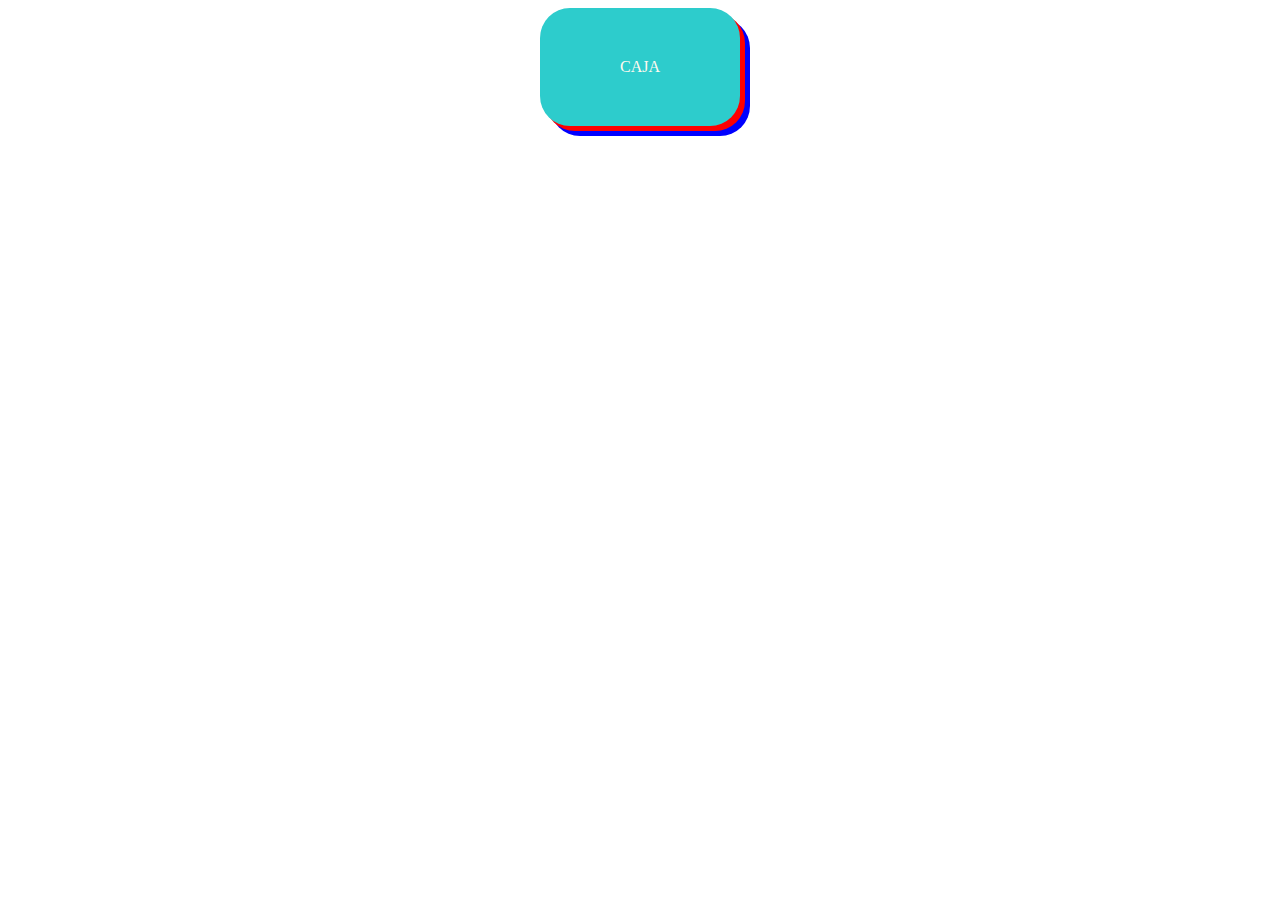
<file: box shadow/index.html>
<!DOCTYPE html>
<html lang="en">
<head>
    <meta charset="UTF-8">
    <meta http-equiv="X-UA-Compatible" content="IE=edge">
    <meta name="viewport" content="width=device-width, initial-scale=1.0">
    <link rel="stylesheet" href="style.css">
    <title>Display</title>
</head>
<body>
   <div class="caja">CAJA</div>
</body>
</html>
</file>
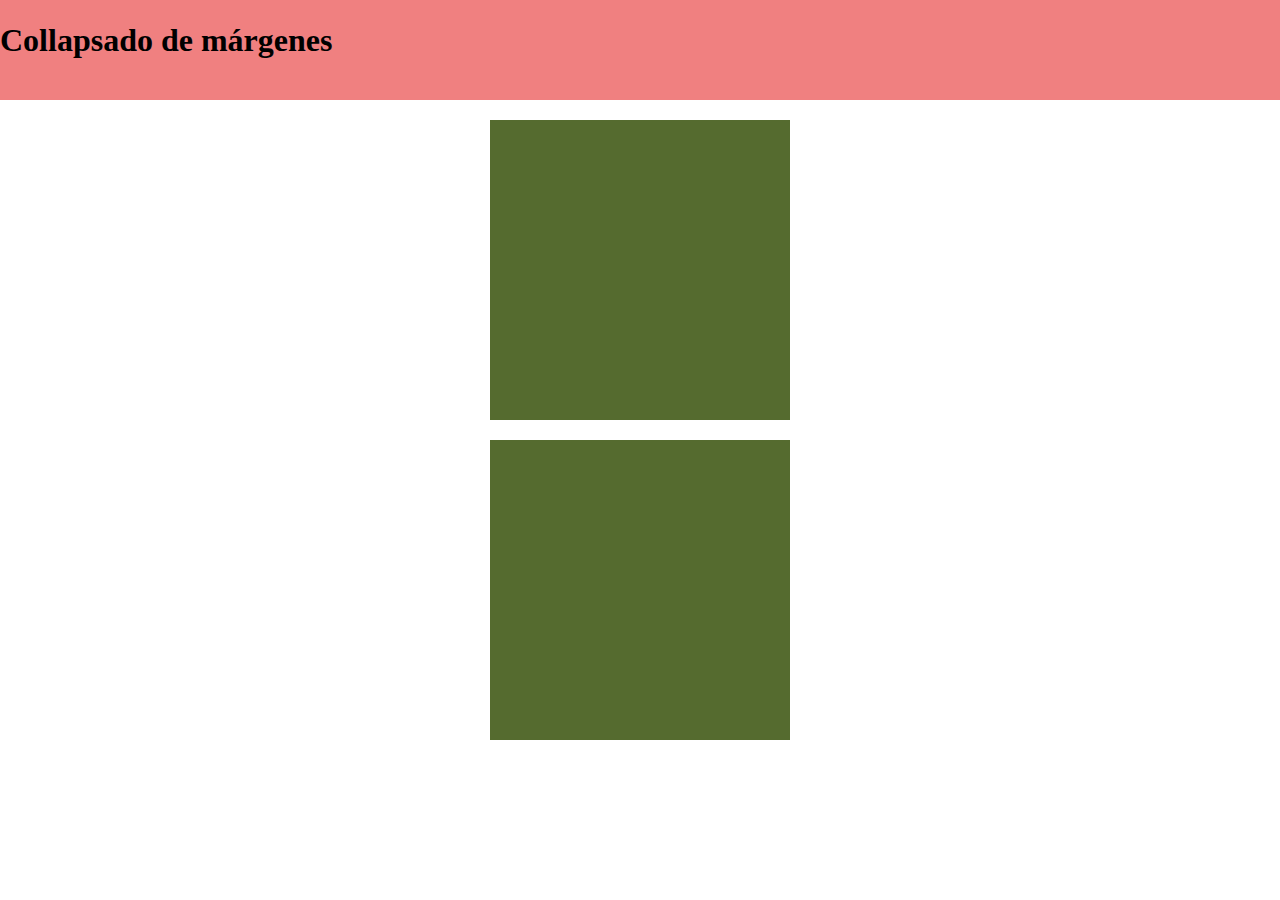
<file: Colapsado margenes/index.html>
<!DOCTYPE html>
<html lang="en">
<head>
    <meta charset="UTF-8">
    <meta http-equiv="X-UA-Compatible" content="IE=edge">
    <meta name="viewport" content="width=device-width, initial-scale=1.0">
    <link rel="stylesheet" href="style.css">
    <title>Colapsado de Márgenes</title>
</head>
<body>
    <header class="header">
        <h1 class="tittle">Collapsado de márgenes</h1>
    </header>
    <div class="box-1"></div>
    <div class="box-2"></div>
</body>
</html>
</file>
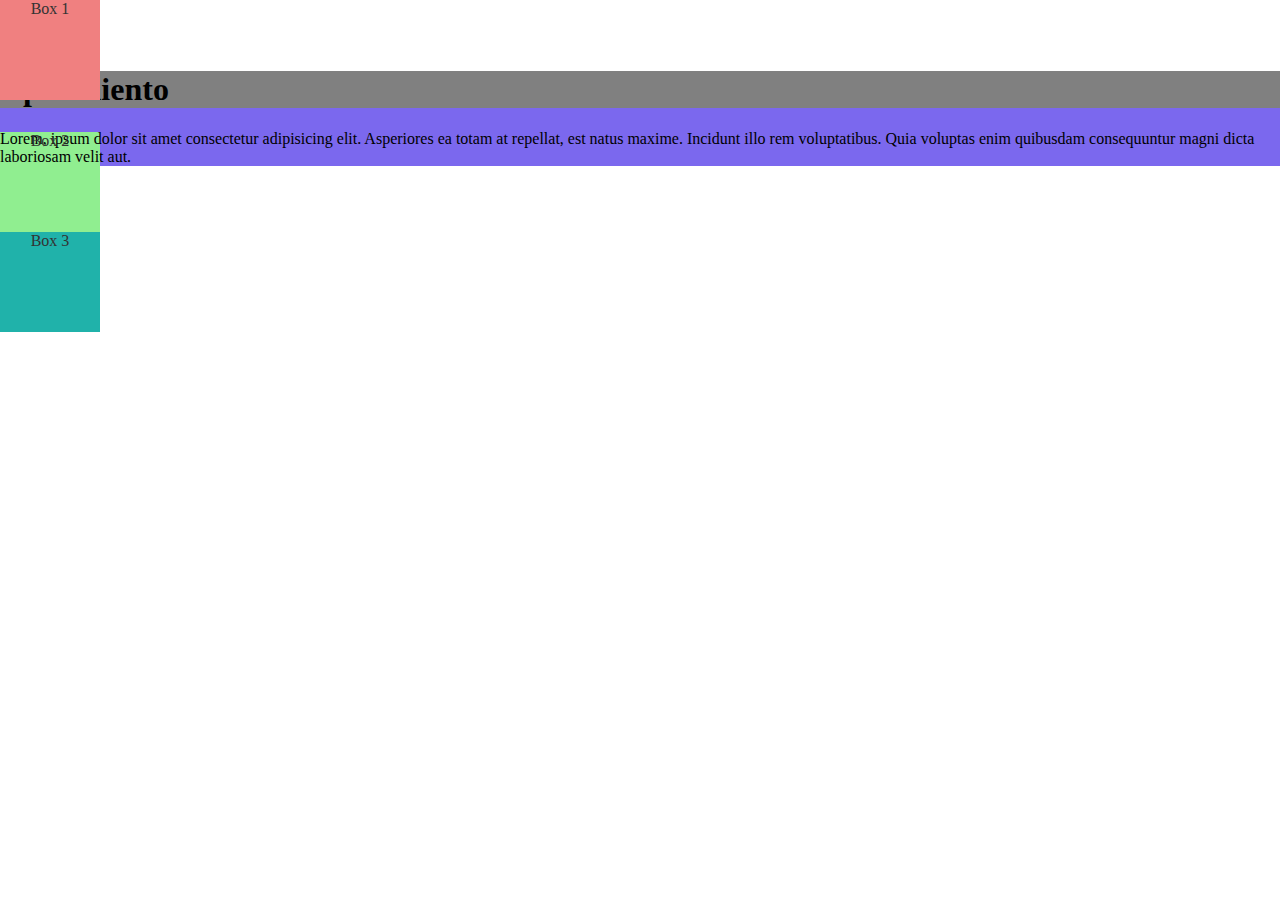
<file: contexto de apilamiento/index.html>
<!DOCTYPE html>
<html lang="en">
<head>
    <meta charset="UTF-8">
    <meta http-equiv="X-UA-Compatible" content="IE=edge">
    <meta name="viewport" content="width=device-width, initial-scale=1.0">
    <link rel="stylesheet" href="style.css">
    <title>Document</title>
</head>
<body>
    <div class="box box-1">Box 1</div>
    <div class="container">
        <h1 class="title">Apilamiento</h1>
        <p class="text">
            Lorem, ipsum dolor sit amet consectetur adipisicing elit. Asperiores ea totam at repellat, est natus maxime. Incidunt illo rem voluptatibus. Quia voluptas enim quibusdam consequuntur magni dicta laboriosam velit aut.
        </p>
    </div>
    <div class="box box-2">Box 2</div>
    <div class="box box-3">Box 3</div>
</body>
</html>
</file>
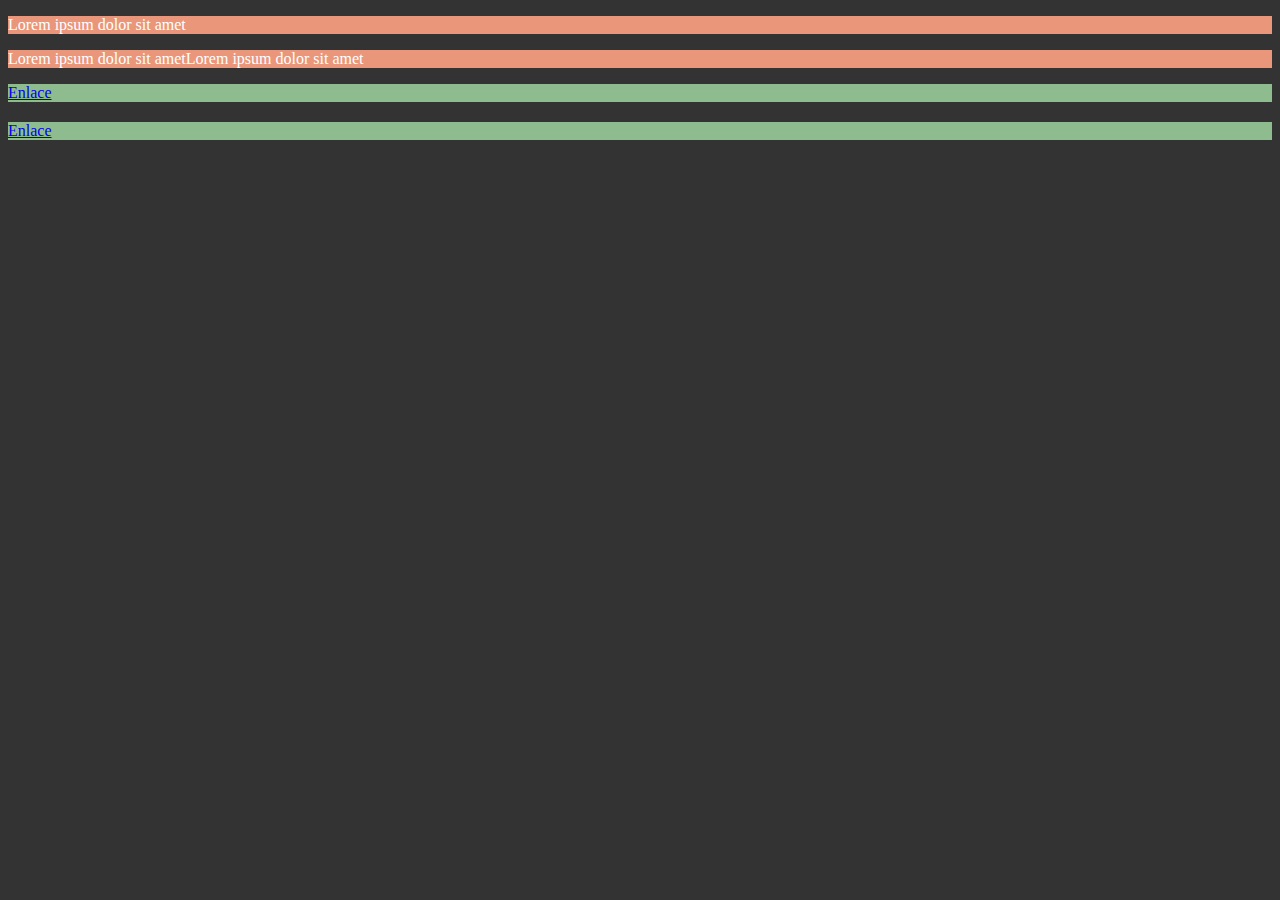
<file: display/index.html>
<!DOCTYPE html>
<html lang="en">
<head>
    <meta charset="UTF-8">
    <meta http-equiv="X-UA-Compatible" content="IE=edge">
    <meta name="viewport" content="width=device-width, initial-scale=1.0">
    <link rel="stylesheet" href="style.css">
    <title>Display</title>
</head>
<body>
    <p class="text">Lorem ipsum dolor sit amet</p>
    <p class="text">Lorem ipsum dolor sit ametLorem ipsum dolor sit amet</p>
    <a href="#" class="link">Enlace</a>
    <a href="#" class="link">Enlace</a>
</body>
</html>
</file>
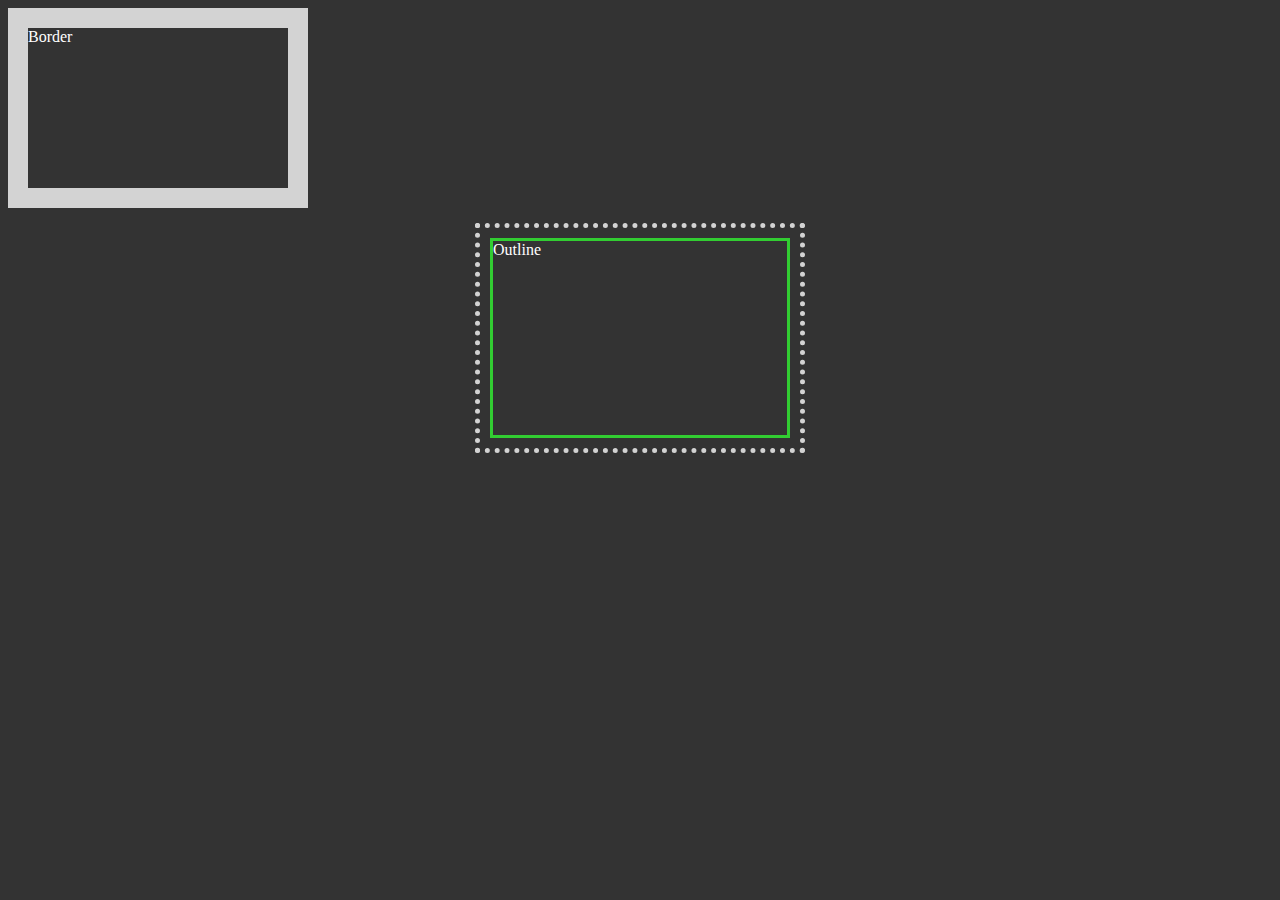
<file: outline/index.html>
<!DOCTYPE html>
<html lang="en">
<head>
    <meta charset="UTF-8">
    <meta http-equiv="X-UA-Compatible" content="IE=edge">
    <meta name="viewport" content="width=device-width, initial-scale=1.0">
    <link rel="stylesheet" href="style.css">
    <title>Display</title>
</head>
<body>
    <div class="border">Border</div>
    <div class="outline">Outline</div>
</body>
</html>
</file>
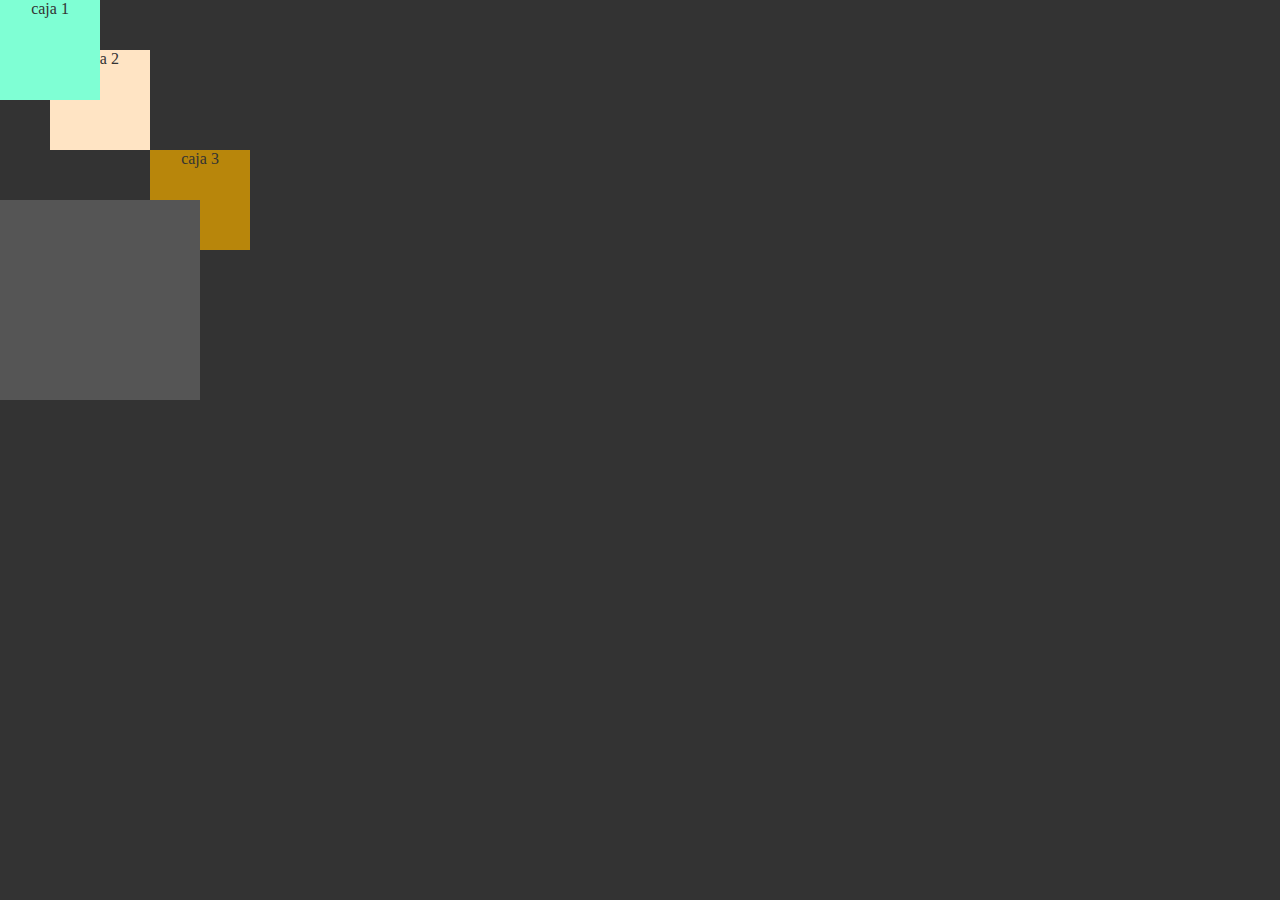
<file: Posicionamiento/index.html>
<!DOCTYPE html>
<html lang="en">
<head>
    <meta charset="UTF-8">
    <meta http-equiv="X-UA-Compatible" content="IE=edge">
    <meta name="viewport" content="width=device-width, initial-scale=1.0">
    <!-- <link rel="stylesheet" href="relative.css"> -->
    <link rel="stylesheet" href="z-index.css">
    <title>Display</title>
</head>
<body>
    <div class="box box-1">caja 1</div>
    <div class="box box-2">caja 2</div>
    <!-- <div class="box ">caja 2</div>
    <div class="box ">caja 2</div>
    <div class="box ">caja 2</div>
    <div class="box ">caja 2</div> -->
    <div class="container">
        <div class="box box-3">caja 3</div>
    </div>
</body>
</html>
</file>
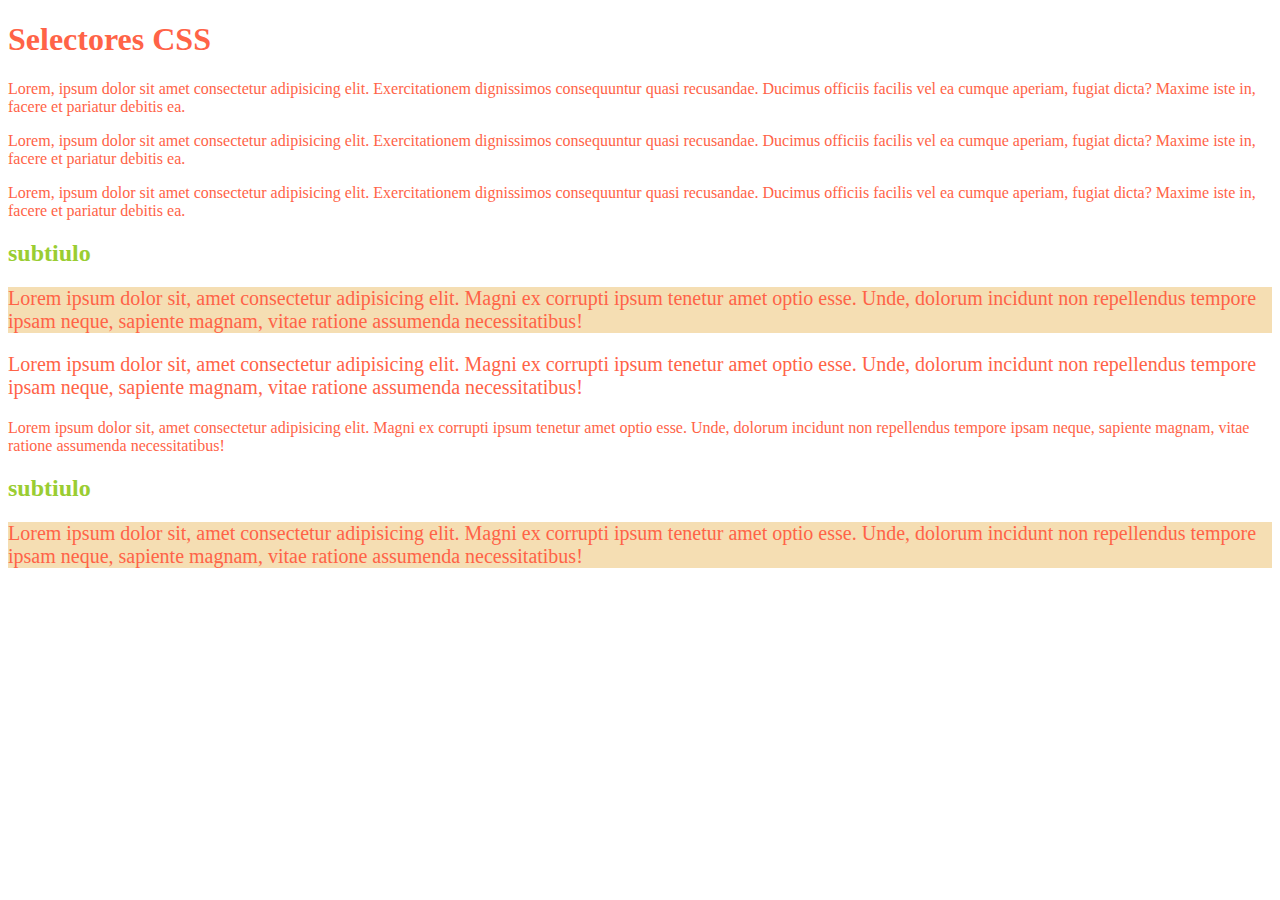
<file: selectores/index.html>
<!DOCTYPE html>
<html lang="en">
<head>
    <meta charset="UTF-8">
    <meta http-equiv="X-UA-Compatible" content="IE=edge">
    <meta name="viewport" content="width=device-width, initial-scale=1.0">
    <link rel="stylesheet" href="style2.css">
    <title>Selectores</title>
</head>
<body>
    <h1>Selectores CSS</h1>
    <p id="parrafo">Lorem, ipsum dolor sit amet consectetur adipisicing elit. Exercitationem dignissimos consequuntur quasi recusandae. Ducimus officiis facilis vel ea cumque aperiam, fugiat dicta? Maxime iste in, facere et pariatur debitis ea.</p>
    <p class="etiqueta">Lorem, ipsum dolor sit amet consectetur adipisicing elit. Exercitationem dignissimos consequuntur quasi recusandae. Ducimus officiis facilis vel ea cumque aperiam, fugiat dicta? Maxime iste in, facere et pariatur debitis ea.</p>
    <p class="etiqueta">Lorem, ipsum dolor sit amet consectetur adipisicing elit. Exercitationem dignissimos consequuntur quasi recusandae. Ducimus officiis facilis vel ea cumque aperiam, fugiat dicta? Maxime iste in, facere et pariatur debitis ea.</p>
    <div>
        <h2 class="sub">subtiulo</h2>
        <p class="text">Lorem ipsum dolor sit, amet consectetur adipisicing elit. Magni ex corrupti ipsum tenetur amet optio esse. Unde, dolorum incidunt non repellendus tempore ipsam neque, sapiente magnam, vitae ratione assumenda necessitatibus!</p>
        <p class="text">Lorem ipsum dolor sit, amet consectetur adipisicing elit. Magni ex corrupti ipsum tenetur amet optio esse. Unde, dolorum incidunt non repellendus tempore ipsam neque, sapiente magnam, vitae ratione assumenda necessitatibus!</p>
    </div>
    <div .container>
        <div>
            <p class="text">Lorem ipsum dolor sit, amet consectetur adipisicing elit. Magni ex corrupti ipsum tenetur amet optio esse. Unde, dolorum incidunt non repellendus tempore ipsam neque, sapiente magnam, vitae ratione assumenda necessitatibus!
            </p>
        </div>
        <h2 class="sub">subtiulo</h2>
        <p class="text">Lorem ipsum dolor sit, amet consectetur adipisicing elit. Magni ex corrupti ipsum tenetur amet optio esse. Unde, dolorum incidunt non repellendus tempore ipsam neque, sapiente magnam, vitae ratione assumenda necessitatibus!</p>
    </div>
</body>
</html>
</file>
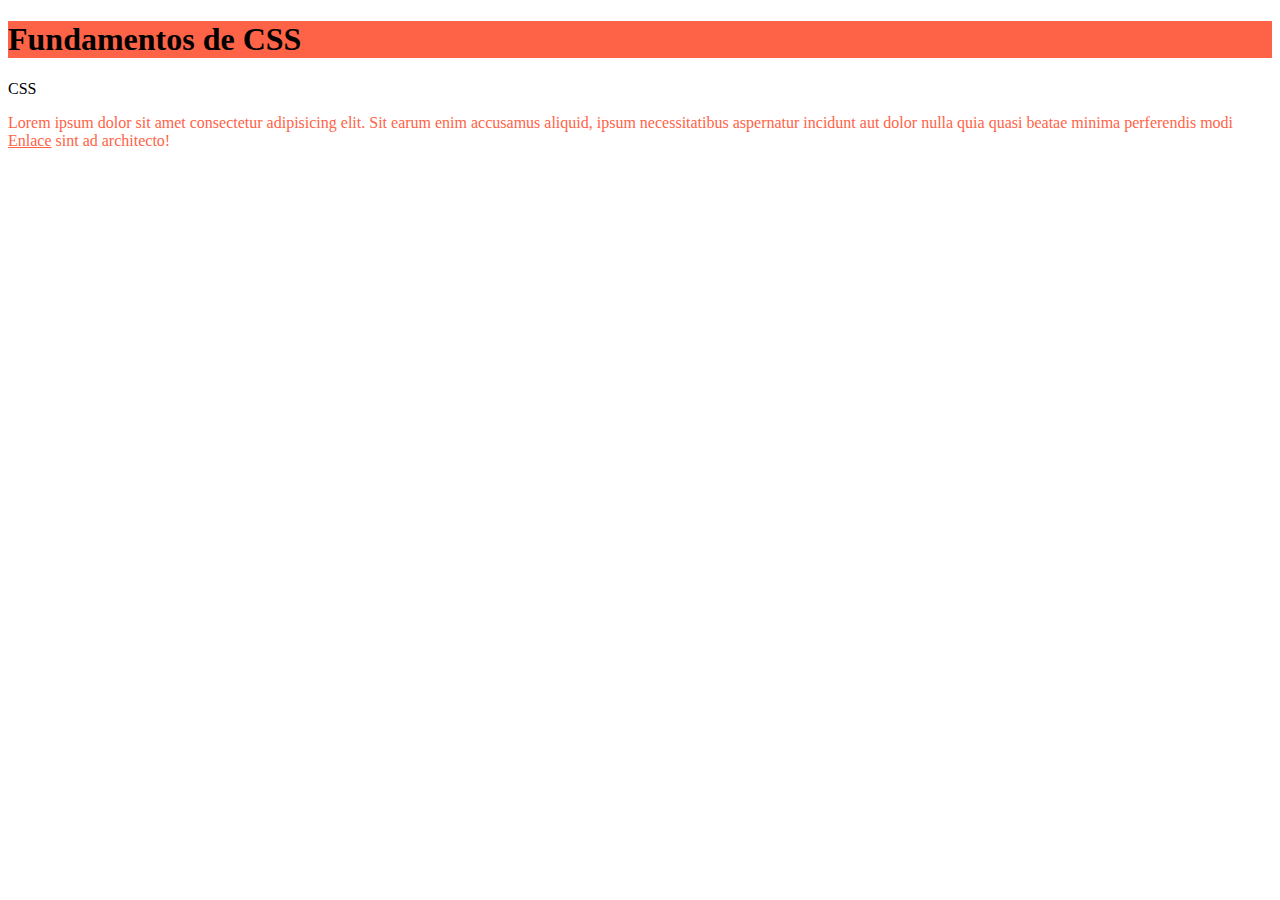
<file: Especifidad y cascada/indes.html>
<!DOCTYPE html>
<html lang="en">
<head>
    <meta charset="UTF-8">
    <meta http-equiv="X-UA-Compatible" content="IE=edge">
    <meta name="viewport" content="width=device-width, initial-scale=1.0">
    <link rel="stylesheet" href="style.css">

    <title>Especifidad y cascada</title>
</head>
<body>
    <h1 id="title" class="title">Fundamentos de <span>CSS</span></h1>
    <span>CSS</span>
    <p>Lorem ipsum dolor sit amet consectetur adipisicing elit. Sit earum enim accusamus aliquid, ipsum necessitatibus aspernatur incidunt aut dolor nulla quia quasi beatae minima perferendis modi <a href="#">Enlace</a> sint ad architecto!</p>
</body>
</html>
</file>
<file: box shadow/style.css>
/*
    Box-shadow se creó para añadir efectos de sombra a nuestra caja.
 
    En esencia lo que hace es crear un clon de la caja respetando la forma
    de su box-model(ancho, alto, redondez)

    La sintaxis de box-shadow se puede escribir de distintas formas según lo 
    que queramos conseguir.
        Los valores que le podemos poner son:
            offset-x -> desplazamiento en x (obligatorio)
            offset-y -> desplazamiento en y (obligatorio)
            blur-radius -> Desenfoque de la sombra
            spread-radius -> Expansión de la sombra
            color -> El color de la sombra, si no lo especificamos lo heredará 
                del elemento al que perteneces
            inset -> Determina si la sombra será interior o exterior

*/

*{
    box-sizing: border-box;   
}

.caja{
    background-color: rgb(45, 204, 204);
    width: 200px;
    padding: 50px;
    text-align: center;
    margin-left: auto;
    margin-right: auto;
    color: floralwhite;
    border-radius: 30px;

    /* Un ejemplo de box-shadow */
    /* box-shadow: -10px 200px darkslategray; */

    /* con blur */
    /* box-shadow: 10px 10px 10px rgb(24, 51, 51); */

    /* con padding, aumenta el tamaño, podemos ponerlo en negativo*/
    /* box-shadow: 10px 10px 10px 20px rgb(72, 73, 73); */
    /* box-shadow: 0 30px 10px -20px rgb(45, 204, 204); */

    /* Inset-> la sombra por dentro */
    /* box-shadow: inset 0 0 10px 0  rgb(33, 34, 34); */

    /* Podemos concatenar sombras */
    box-shadow: 5px 5px red, 10px 10px blue;

}
</file>
<file: Colapsado margenes/style.css>
*{
    box-sizing: border-box;
}
body{
    margin: 0;
}

.header{
    background-color: lightcoral;
    height: 100px;
    margin-bottom: 20px;
    padding-top: 0.1px;
}

.box-1,
.box-2{
    margin-left: auto;
    margin-right: auto;
    margin-bottom: 20px;
    background-color: darkolivegreen;
    width: 300px;
    height: 300px;
}

.box-2{
    /* Si nos damos cuenta, tenemos un mardin-button de la caja de arriba, y cuando le ponemos
    a esta caja un margin-top, pensariamos que se sumaria a la anterior, creando un margin de 
    40 px entre las dos cajas, pero no es el caso, esto es debido a que los márgenes verticales
    colapsan. Es un problema que no tiene solución, per*/
    margin-top: 20px;
}

/* Una solucción de desarroladores? empijar los elemento siempre hacia abajo y prescindir
del to para no liar las cosas */

/* Otro drama que tenemos es el del los padres con los hijos. Si nos damos cuenta, cuando le pusimos
al header el title, la cabecerá bajó. Esto es por culpa del margen por defecto que tiene el title
Lo normal seria pensar, que bajaria con respecto al header y no lo arrastaría con el. Para solucionar
esto hay 3 trucos: 
    1=> Poner al header un overflow:hidden;
    2=> Meter un padding en el header, con 0.1px llegaría.
    3=>Añadiendo un border, tambien de 0.1 px
*/
</file>
<file: contexto de apilamiento/style.css>
/*
    El stacking context o el contexto de apilamiento es el espacio
    donde nuestros elementos se van a ir apilando para que unos queden
    por detrás y otros por delante.

    El orden del stacking context es: (de delante a atrás):
        Elementos posicionados con un z-index de 1 o más.
        Elementos posicionados sin z-index declarado (o z-index:auto).
        Elementos no posicionados.
        Elementos con z-index negativo.
*/
*{
    box-sizing: border-box;
}
body{
    margin: 0;
}
.box{
    width: 100px;
    height: 100px;
    text-align: center;
    color: #333;
}
.box-1{
    background-color: lightcoral;
    /* solo por posicionarlo ya se nos pone por delante */
    position: relative;
}
.box-2{
    background-color: lightgreen;
    /* Se no porne por delante del container, pero no del text, esto se 
    produce por que los hijos no se ven afectador, en estos casos llegaria
    con posicionar el contenedor, pero afectaria al box 1, que habria que 
    cambiarle el z-index */
    margin-top: -50px;
}
.box-3{
    background-color: lightseagreen;
}
.container{
    background-color: mediumslateblue;
    margin-top: -50px;
}
.title{
    background-color: grey;
}
/* Cosas como poner un opacity afecta a los apilamientos que iremos viendo en 
el futuro
https://www.youtube.com/watch?v=kSQeLmPwrt4&list=PLROIqh_5RZeDbvISffzihyxzqJBt_z3-Z&index=42*/
</file>
<file: display/style.css>
/*
    La propiedad display nos sirve para cambiar el contexto de los elementos dentro
    del navegador.

    Admite vaios valores:
        none -> Hace que el elemento no se muestre, pero sigue cargándose.
        block -> Hace que el elemento sea de bloque
        inline -> Hace que el elemento sea de línea
        inline-block -> Hace que el elemento sea de línea pero
                        admite medidas y márgenes verticales.
*/

*{
    box-sizing: border-box;
}

body{
    background-color: #333;
    color: #fff;
}

.text{
    background-color: darksalmon;
}

.link{
    background-color: darkseagreen;
    margin-bottom: 20px;
    display: block;
}
</file>
<file: outline/style.css>
/*
    Outline es la propiedad que nos permite dibujar un borde por fuera del modelo de caja.
    Es un shorthand que engloba
        outline-width: Controla el ancho del ouline.
        outline-style: Controla el estílo del ouline.
        outline-color: Controla el color del ouline.
    Tiene las mismas propiedades y sintaxis que border, pero con algunas diferencias:
        No ocupa sitio, ya que no forma parte del box-model.
        No se puede redondear.
        No se pueden controlar los lados de forma independiente.
    También cuenta con la propiedad outline-offset, que nos permite aumentar o disminuir la 
    distancia del outline respecto a la caja a la que pertenecen.
*/

*{
    box-sizing: border-box;   
}

body{
    background-color: #333;
    color: #fff;
}

.border{
    width: 300px;
    height: 200px;
    margin-bottom: 30px;
    border: 20px solid lightgray;
}

.outline{
    width: 300px;
    height: 200px;
    margin-bottom: 30px;
    margin-right: auto;
    margin-left: auto;
    
    /* Siempre se dibuja por fuera de la caja */
    outline: 5px dotted lightgray;
    outline-offset: 10px; /*con negativo podemos meterlo por dentro*/
    
    /* Podemos poner border y otline juntas */
    border: 3px solid limegreen;
}
</file>
<file: Posicionamiento/relative.css>
/*
    La propiedad position nos permite posicionar los elementos. Hay algunos conceptos 
    que debemos conocer para entender position.

    Flujo de renderizado => Por norma general los elementos se dibujan de izquierda a 
    derecha y de arriba a abajo. el punto 0,0 de los elementos, por norma general, es la
    esquina superior izquierda.

    Espacio reservado -> Es el espacio que tiene un elemento asignado en el navegador.

    Elemento posicionado -> Esto significa que el elemento tiene la propiedad position 
    con un valor distinto de 'static', que es el valor que tiene esta propiedad por de-
    fecto.

    Stackin context -> Contexto de apilamiento. Es el orden en que se apilarán las cajas 
    que se superponen, dentro del mismo contenedor.

    Al posicionar un elemento se habilitan 5 propiedades que podemos utilizar para mover 
    los elementos en los 3 ejes.
        
        top -> El elemento se moverá desde la parte superior la distacia que le hayamos 
        indicado.

        right -> El elemento se moverá desde la parate derecha la distancia quele hayamos
        indicado.

        botton -> El elemento se moverá desde la parte inferior la distancia que le hayamos
        indicado.

        left -> El elemento se moverá desde la parte izquierda la distancia que le hayamos
        indicado.

        z-index -> Nos permite mover el elemento en el contexto de apilamiento (eje z)

        NOTA: Si a un elemento le declaramos  la propiedad top y/o left, las propiedades 
        botton y/o right no funcionan.
    
    Los posibles valores que le podemos dar a position son:

        Static -> Es el valor que tiene por defecto un elemento, con este valor el elemento
        NO ESTA POSICIONADO y por lo cual no podemos moverlo.

        Relative -> El elemento mantendrá su posición y medidas en el flujo de renderizado
        y mantendrá su espacio reservado. Si lo movemos lo hará usando su posición en el 
        html como punto de referencia.

        Absolute -> El elemento perderá sus medidas y su espacio reservado. Si lo movemos 
        usará el elemento padre posicionado como referencia. Si no tiene ninguno, usará el 
        elemento html de referencia.

        Fixed -> El elemento perderá sus medidas y su espacio reservado. Si lo movemos usará
        el elemento html de referencia, y además se quedará fijo en esa posición aunque hagamos
        scroll.

        Sticky -> Es una mezcla de position relative y fixed. Con este tipo de posicionamiento 
        los valores top, left, botton y right no sirven para mover el elemento, si no para indi-
        carle en qué punto pasará a tener un comportamiento de posicionamiento fixed, hasta 
        llegar a ese punto se comportará como su tuviese relative.

*/

*{
    box-sizing: border-box;   
}
body{
    margin: 0;
    background-color: #333;
}

.box{
    width: 100px;
    height: 100px;
}


.box-1{
    background-color: darkgoldenrod;
    /* aparentemente no movemos nada */
    position: relative;
    /* pero si lo movemos hacia la izquierda, se mueve pero el espacio
    reservado sigue ahi
    */
    left: 100px;

    /* Si la bajasemos 50px, la box uno se meteria detrás de la box-2, eso es puesto que se
    apilan, para eso manejamos los index-z */

}

.box-2{
    background-color: burlywood;
}
</file>
<file: Posicionamiento/z-index.css>
*{
    box-sizing: border-box;
}

body{
    margin: 0;
    background-color: #333;
}

.container{
    width: 200px;
    height: 200px;
    background-color: #555;
}
.box{
    width: 100px;
    height: 100px;
    text-align: center;
    color: #333;
}

.box-1{
    background-color: aquamarine;
    position: relative;

    /* Como una capa en photoshop, mejor no usar números consecutivos, usar por ejemplo
    en uno 10 y en otro 20, por si el programa crece y necesitamos  ponerles z-index */
    z-index: 1; 
}

.box-2{
    background-color: bisque;
    position: relative;
    top: -50px;
    left: 50px;
}

.box-3{
    background-color: darkgoldenrod;
    position: relative;
    left: 150px;
    top: -50px;
    z-index: -1;
}

/* Otro problema de z-index es con los padres e hijos, el padre nunca se va a colocar por delante
del hijo, pero podemos poner al hijo detrás del padre. Pero si el padre tiene un z-index establecido
este método ya no funcionará
 */
</file>
<file: selectores/style2.css>
/*  Selectores Complejos
        Selectores Agrupados
        Selectores Combinadores
            selector descendiente
            selector del hermano siguiente
            selector de hermanos siguientes~
        Pseudoclases - Pseudoelementos -> más adelante
*/

/* Selectores Agrupados */
p,h1{
    color: tomato;
}
/* selector descendiente */
div h2{
    color: yellowgreen;
} 
/* selector del hermano siguiente */
.sub + .text{
    /* el hermano siguiente */
    background-color: wheat;
}
/* todos los hermanos siguientes */
.sub ~ p{
    font-size: 20px;
}
.container > p{
    /* selecciona al hijo directo y no al nieto */
    color: purple;
}
/* No es buena idea bajar más de dos elementos */
</file>
<file: Especifidad y cascada/style.css>
/* ¿Cómo funciona css?
    
Especifidad -> Establece como de específico es un selector
    para saber qué estilo aplicar.
    El cálculo se realiza con la siguiente fórmula
        
    Etiquetas y pseudoelementos 001
        Clase, atributos y pseudoclases 010
        Ids 100
        Estilos en linea 1000
        !important Gana a todo, pero mala cosa usarlo,
        nos cargamos la especifidad 
        
        Al poner el cursor sobre un elemento, vemos su valor
        entre paréntisis (0, 0 , 1)
    
    Cascada -> Funciona siempre que la especifidad sobre el
    elemento sea la misma
    
    Herencia -> Es la capacidad que tiene algunos elementos
    de heredar algunas propiedades de sus elementos 
    contenedores (padres, abuelos, etc), por ejemplo, el span
    que tenemos dentro de h1, hereda de h1, por eso se ve 
    diferente del span de fuera del h1
        No siempre pasa, si ponemos un <a> dentro de un p, el enlace
    no coge el estilo de su padre, eso pasa con los elementos
    de enlace, que no heredan, son los bastardos XD podemos forzar
    la herencia con inherit, ejemplo color: inherit;
        Podemos querer lo contrario, que no herede las propiedades
    del padre usamos initial(omite todo de lo que heredas y se tu mismo)
    ej: color:initial;
*/


h1{
    background-color: red;
}
.title{
    background-color: blue;
}
#title{
    background-color: green;
}
h1.title{
    background-color: yellow;
}
h1#title{
    background-color: teal;
}
/* Este gana, pues es el más especifico,
 aunque se encuentre arriba de todo */
 h1.title#title{
    background-color: tomato;
}

/* ¿Qué conviene hacer? usar selectores de clase
siempre que se pueda, recordando que podemos poner más
de una clase a cada elemento */

p{
    color: tomato;
}
a{
    color: inherit;
}
</file>
